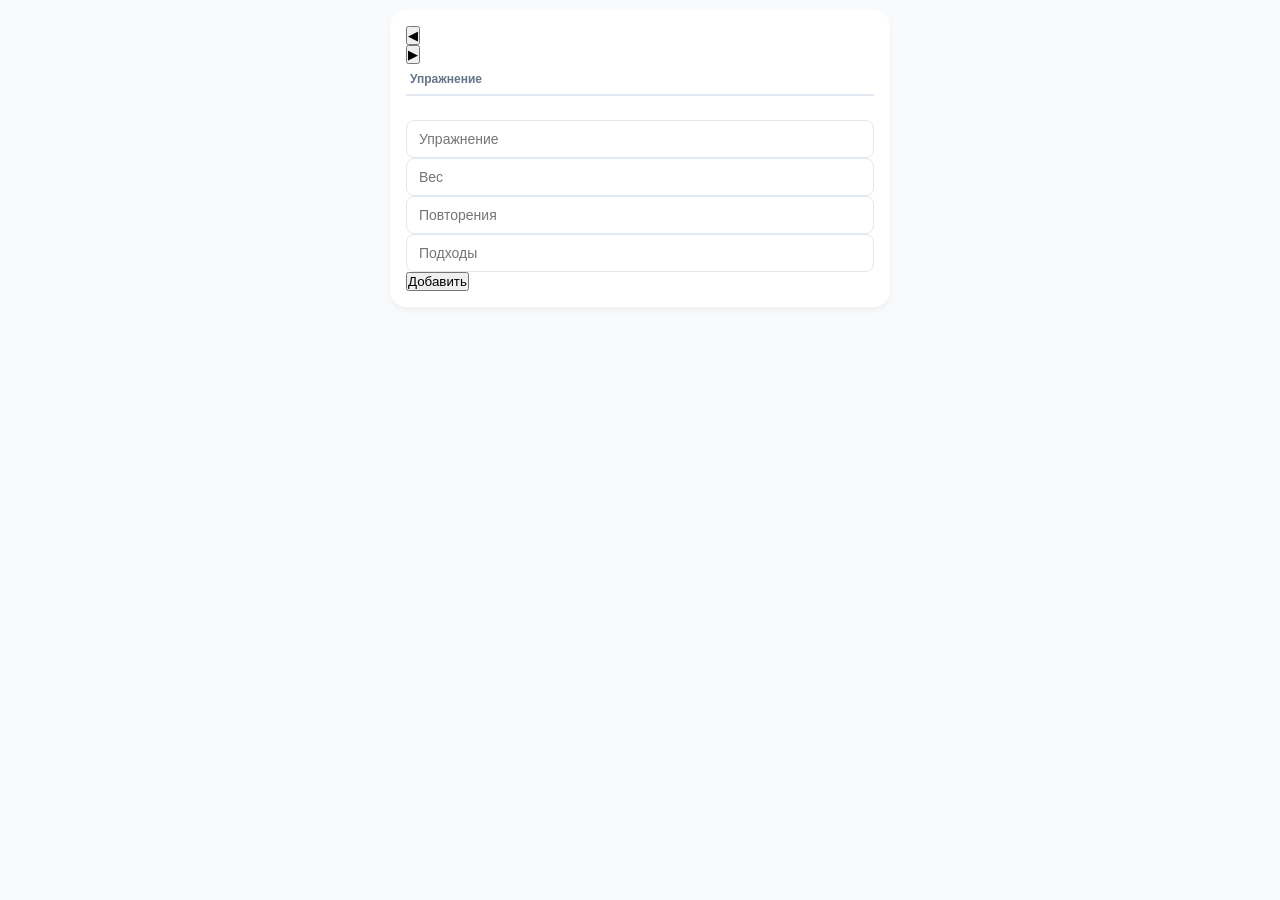
<file: static/index.html>
<!doctype html>
<html lang="ru">
<head>
<meta charset="utf-8" />
<meta name="viewport" content="width=device-width, initial-scale=1" />
<title>Дневник тренировок</title>
<link rel="stylesheet" href="/static/style.css" />
</head>
<body>
<div class="container">
<header class="date-row">
<button id="prev-day" class="nav-btn">◀</button>
<div id="current-date" class="date-label"></div>
<button id="next-day" class="nav-btn">▶</button>
</header>


<main>
<table id="entries-table">
<thead>
<tr>
<th>Упражнение</th>
<th></th>
<th></th>
</tr>
</thead>
<tbody>
<!-- rows rendered by JS -->
</tbody>
</table>


<div class="adder">
<!-- <select id="exercise-select">
<option value="Squat">Присед</option>
<option value="Bench">Жим лёжа</option>
<option value="Deadlift">Тяга</option>
<option value="Press">Жим стоя</option>
<option value="Pullups">Подтягивания</option>
</select> -->

<input id="name-input" type="string" placeholder="Упражнение" />
<input id="weight-input" type="string" placeholder="Вес" />
<input id="reps-input" type="string" placeholder="Повторения" />
<input id="sets-input" type="string" placeholder="Подходы" />
<button id="add-btn">Добавить</button>
</div>
</main>
</div>


<script src="/static/main.js"></script>
</body>
</html>
</file>
<file: static/style.css>
:root {
    --primary: #2563eb;
    --primary-hover: #1d4ed8;
    --success: #10b981;
    --danger: #ef4444;
    --bg: #f8fafc;
    --surface: #ffffff;
    --text: #0f172a;
    --border: #e2e8f0;
}

* {
    box-sizing: border-box;
    margin: 0;
    padding: 0;
    -webkit-tap-highlight-color: transparent;
}

body {
    font-family: -apple-system, BlinkMacSystemFont, "Segoe UI", Roboto, sans-serif;
    background: var(--bg);
    color: var(--text);
    padding: 10px;
}

.container {
    max-width: 500px;
    margin: 0 auto;
    background: var(--surface);
    border-radius: 16px;
    padding: 16px;
    box-shadow: 0 4px 6px -1px rgba(0, 0, 0, 0.05);
}

/* Стили Календаря */
.calendar-wrapper {
    margin-bottom: 20px;
    background: #f1f5f9;
    border-radius: 12px;
    padding: 12px;
}
.calendar-header {
    display: flex;
    justify-content: space-between;
    align-items: center;
    margin-bottom: 10px;
    font-weight: bold;
}
.calendar-weekdays {
    display: grid;
    grid-template-columns: repeat(7, 1fr);
    text-align: center;
    font-size: 11px;
    color: #64748b;
    margin-bottom: 5px;
}
.calendar-grid {
    display: grid;
    grid-template-columns: repeat(7, 1fr);
    gap: 6px;
}
.calendar-day {
    aspect-ratio: 1;
    display: flex;
    flex-direction: column;
    align-items: center;
    justify-content: center;
    font-size: 13px;
    border-radius: 50%;
    cursor: pointer;
    font-weight: 500;
    position: relative;
    user-select: none;
}
.calendar-day.today {
    border: 2px solid var(--primary);
    color: var(--primary);
    font-weight: bold;
}
.calendar-day.trained::after {
    content: '';
    position: absolute;
    bottom: 3px;
    left: 50%;
    transform: translateX(-50%);
    width: 4px;
    height: 4px;
    background-color: var(--primary);
    border-radius: 50%;
}
.calendar-day.active {
    background-color: var(--primary) !important;
    color: white !important;
}
.calendar-day.active.trained::after {
    background-color: white;
}

/* Таблица и карточки сессий */
#entries-table {
    width: 100%;
    border-collapse: collapse;
    margin-bottom: 24px;
}
#entries-table th {
    text-align: left;
    padding: 8px 4px;
    font-size: 12px;
    color: #64748b;
    border-bottom: 2px solid var(--border);
}
#entries-table td {
    padding: 12px 4px;
    border-bottom: 1px solid var(--border);
}
.exercise-title {
    font-weight: 600;
    font-size: 15px;
}
.sets-badge-container {
    display: flex;
    flex-wrap: wrap;
    gap: 4px;
}
.set-badge {
    background: #f1f5f9;
    font-size: 11px;
    padding: 2px 6px;
    border-radius: 6px;
    border: 1px solid #cbd5e1;
}

/* Кнопки-Иконки (Пункт 5) */
.icon-btn {
    background: none;
    border: none;
    font-size: 16px;
    padding: 8px;
    cursor: pointer;
    border-radius: 8px;
    transition: background 0.2s;
}
.icon-btn:hover { background: #e2e8f0; }

/* Форма динамических подходов */
.section-title {
    font-size: 16px;
    font-weight: 700;
    margin-bottom: 12px;
    display: flex;
    justify-content: space-between;
    align-items: center;
}
.max-badge {
    font-size: 11px;
    background: #fef3c7;
    color: #d97706;
    padding: 2px 6px;
    border-radius: 4px;
}
.set-input-row {
    display: flex;
    align-items: center;
    gap: 8px;
    margin-bottom: 8px;
}
.set-num {
    font-weight: bold;
    width: 20px;
    color: #64748b;
}
input, select {
    width: 100%;
    padding: 10px 12px;
    border: 1px solid var(--border);
    border-radius: 8px;
    font-size: 14px;
    outline: none;
}
input:focus { border-color: var(--primary); }
.btn {
    background: var(--primary);
    color: white;
    border: none;
    padding: 12px;
    border-radius: 8px;
    font-weight: 600;
    width: 100%;
    cursor: pointer;
}
.btn-secondary {
    background: #e2e8f0;
    color: var(--text);
    padding: 8px;
    font-size: 12px;
}

/* Экран поиска упражнений */
.search-block {
    background: #f8fafc;
    border: 1px dashed #cbd5e1;
    border-radius: 12px;
    padding: 12px;
    margin-top: 20px;
}
.exercise-list {
    max-height: 200px;
    overflow-y: auto;
    margin: 10px 0;
}
.exercise-search-item {
    display: flex;
    justify-content: space-between;
    align-items: center;
    padding: 8px;
    border-bottom: 1px solid var(--border);
}
.ex-search-name { font-weight: 500; font-size: 14px;}
.ex-search-cat { font-size: 11px; color: #64748b; }
.select-ex-btn {
    background: #f1f5f9;
    border: 1px solid #cbd5e1;
    padding: 4px 8px;
    border-radius: 6px;
    font-size: 12px;
    cursor: pointer;
}

.auth-card {
    display: flex;
    justify-content: space-between;
    align-items: center;
    background: #f1f5f9;
    padding: 12px 16px;
    border-radius: 12px;
    margin-bottom: 16px;
    gap: 10px;
}

.user-info {
    display: flex;
    align-items: center;
    gap: 10px;
    font-size: 14px;
    font-weight: 600;
    color: var(--text);
    overflow: hidden;
}

.user-avatar {
    width: 32px;
    height: 32px;
    border-radius: 50%;
    object-fit: cover;
}

.user-name {
    white-space: nowrap;
    overflow: hidden;
    text-overflow: ellipsis;
}

.btn-auth {
    width: auto;
    white-space: nowrap;
    padding: 8px 14px;
    font-size: 13px;
    background: var(--primary);
    color: white;
    border: none;
    border-radius: 8px;
    cursor: pointer;
    font-weight: 600;
}

.btn-auth.logout {
    background: #e2e8f0;
    color: var(--text);
}
</file>
